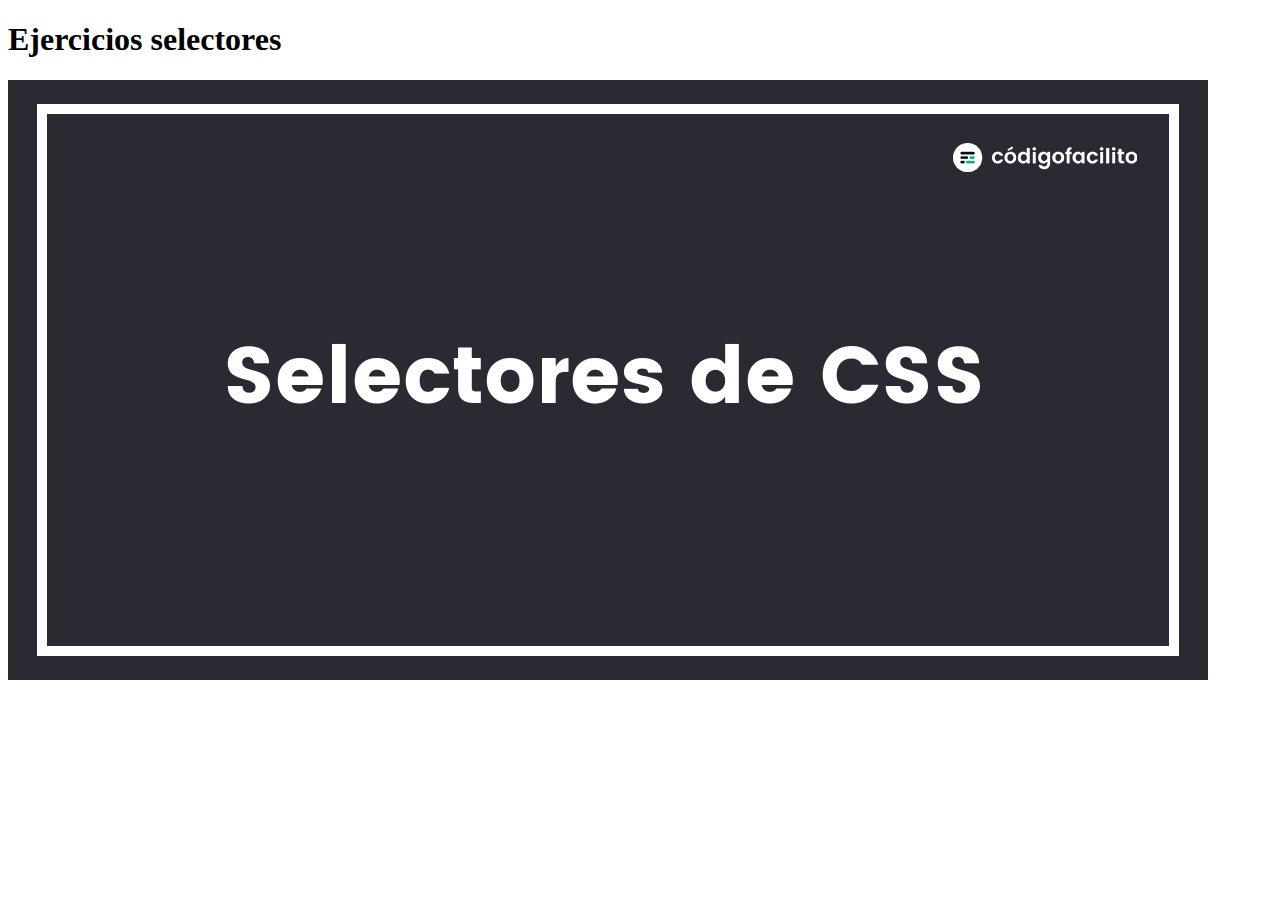
<file: CSS-Selectores/index.html>
<!DOCTYPE html>
<html lang="en">
<head>
    <meta charset="UTF-8">
    <meta http-equiv="X-UA-Compatible" content="IE=edge">
    <meta name="viewport" content="width=device-width, initial-scale=1.0">
    <title>CSS Selectores</title>
</head>
<body>
    <h1>Ejercicios selectores</h1>
    <img src="img/42.png">


</body>
</html>
</file>
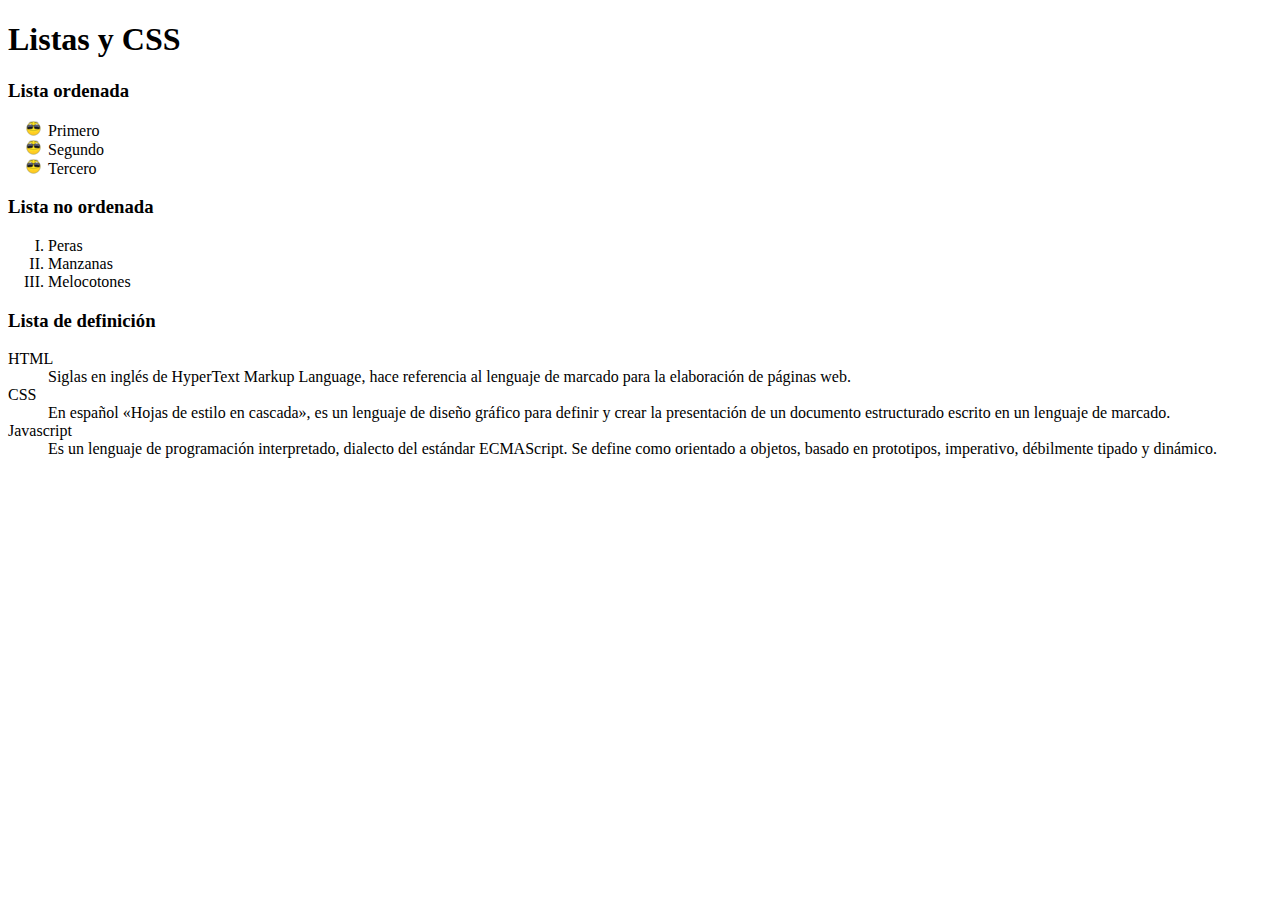
<file: listascss/index.html>
<!DOCTYPE html>
<html lang="en">
<head>
    <meta charset="UTF-8">
    <meta http-equiv="X-UA-Compatible" content="IE=edge">
    <meta name="viewport" content="width=device-width, initial-scale=1.0"> 
    <title>listascss</title>
    <link rel="stylesheet" href="style.css">
</head>
<body>
    <h1>Listas y CSS</h1>
    <h3>Lista ordenada</h3>
        <ol>
            <li>Primero</li>
            <li>Segundo</li>
            <li>Tercero</li>
        </ol>
    <h3>Lista no ordenada</h3>
        <ul>
            <li>Peras</li>
            <li>Manzanas</li>
            <li>Melocotones</li>
        </ul>
    <h3>Lista de definición</h3>
        <dl>
            <dt>HTML</dt>
            <dd>Siglas en inglés de HyperText Markup Language, 
                hace referencia al lenguaje de marcado para la 
                elaboración de páginas web.
            </dd>
            <dt>CSS</dt>
            <dd>En español «Hojas de estilo en cascada», 
                es un lenguaje de diseño gráfico para definir y 
                crear la presentación de un documento estructurado 
                escrito en un lenguaje de marcado.
            </dd>
            <dt>Javascript</dt>
            <dd>Es un lenguaje de programación interpretado,
                 dialecto del estándar ECMAScript.
                 Se define como orientado a objetos, 
                basado en prototipos, imperativo,
                débilmente tipado y dinámico.
            </dd>
        </dl>
</body>
</html>
</file>
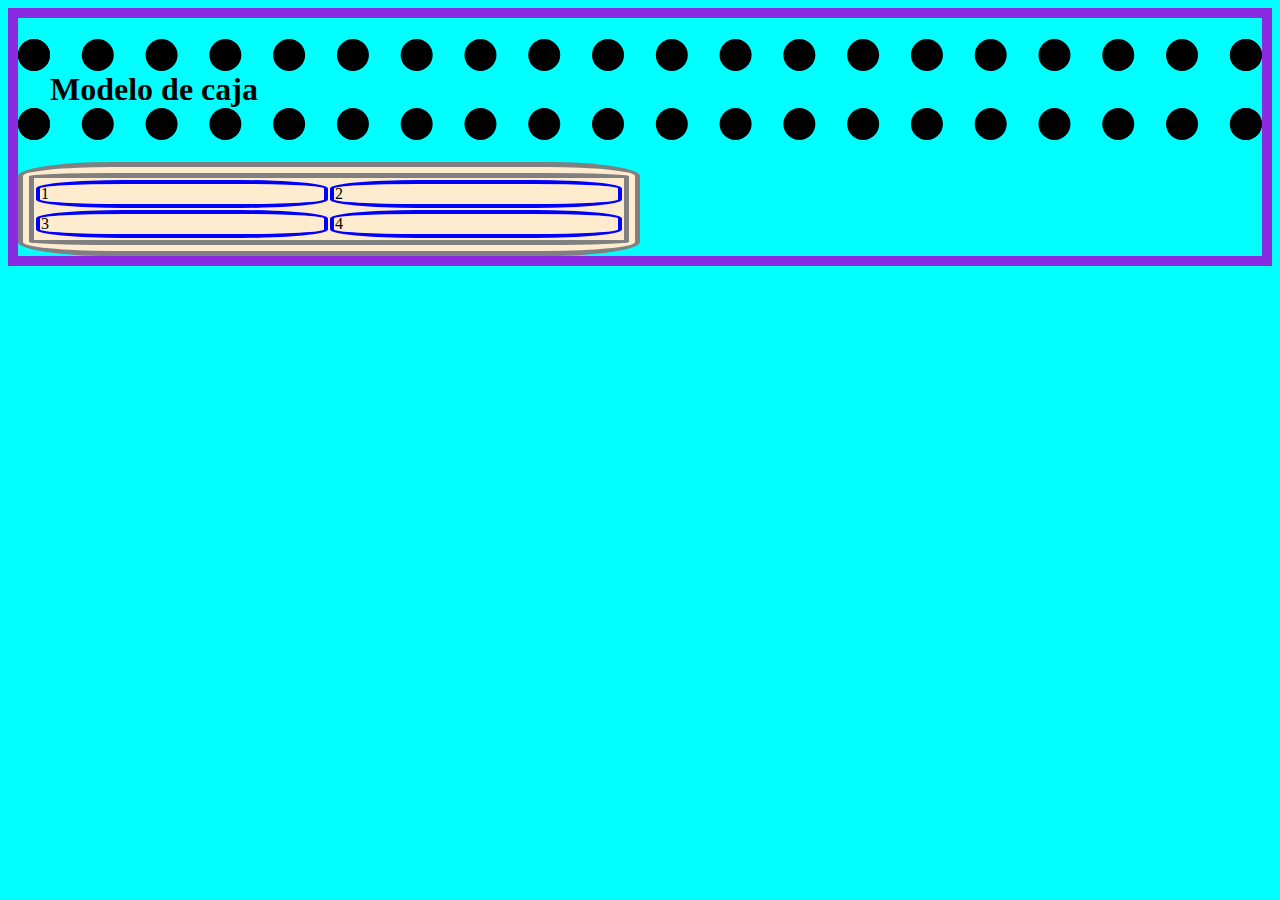
<file: Modelodecaja/index.html>
<!DOCTYPE html>
<html lang="en">
<head>
    <meta charset="UTF-8">
    <meta http-equiv="X-UA-Compatible" content="IE=edge">
    <meta name="viewport" content="width=device-width, initial-scale=1.0">
    <title>Document</title>
    <link rel="stylesheet" href="style.css">
</head>
<body>
    <h1>Modelo de caja</h1>
    <table>
        <tr>
            <td>1</td>
            <td>2</td>
        </tr>
        <tr>
            <td>3</td>
            <td>4</td>
        </tr>
    </table>
</body>
</html>
</file>
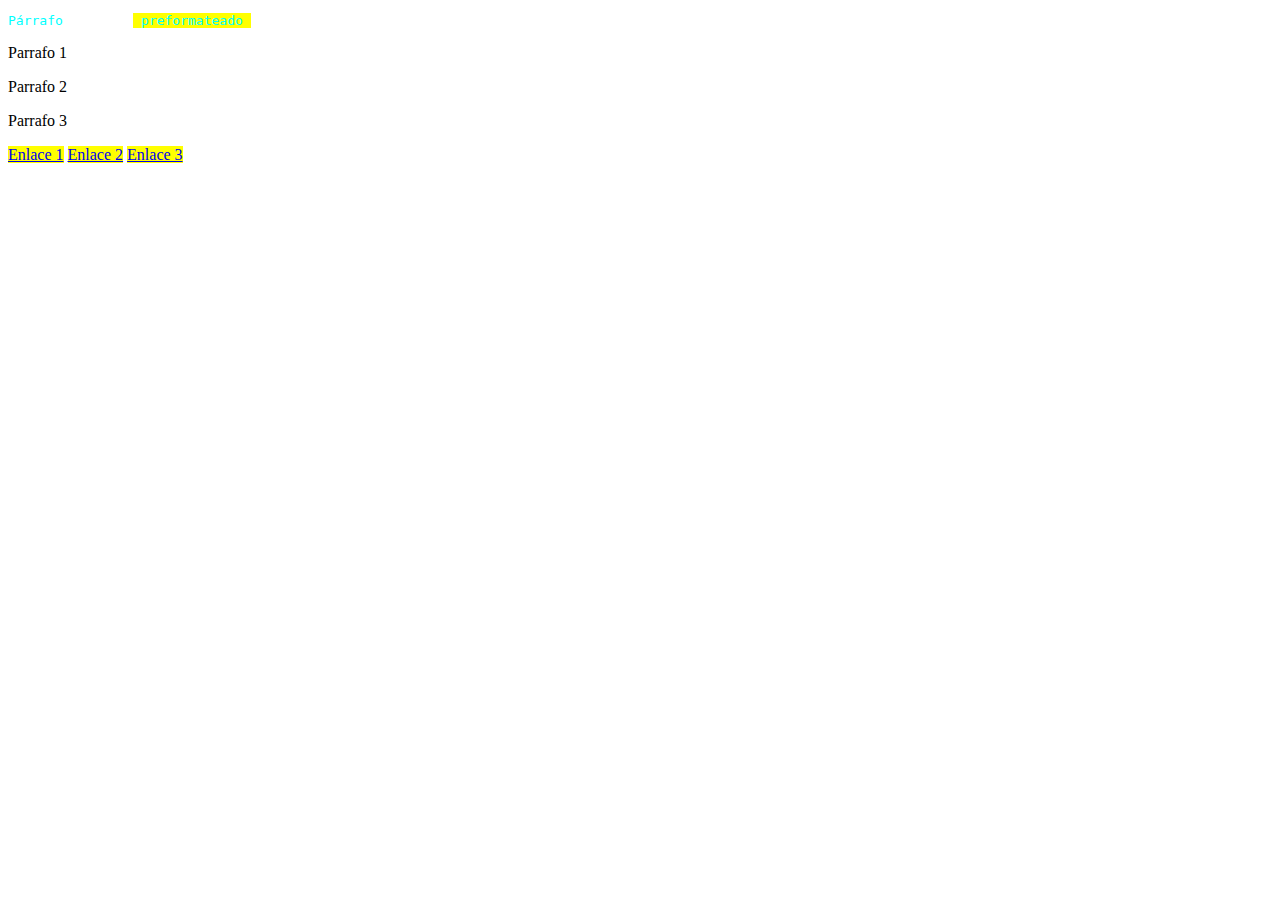
<file: pseudoclaseypseudoelemento/index.html>
<!DOCTYPE html>
<html lang="en">
<head>
    <!-- Autor Samuel Díaz Martos -->
    <meta charset="UTF-8">
    <meta http-equiv="X-UA-Compatible" content="IE=edge">
    <meta name="viewport" content="width=device-width, initial-scale=1.0">
    <title>Document</title>
    <link rel="stylesheet" href="style.css">
</head>
<body>
    <header>
        <pre>Párrafo         <mark> preformateado </mark></pre>
        <p>Parrafo 1</p>
        <p>Parrafo 2</p>
        <p>Parrafo 3</p>
    </header>
    <footer>
        <a href="https://www.google.es/">Enlace 1</a>
        <a href="https://www.mclibre.org/consultar/htmlcss/">Enlace 2</a>
        <a href="https://github.com/">Enlace 3</a>
    </footer>

</body>
</html>
</file>
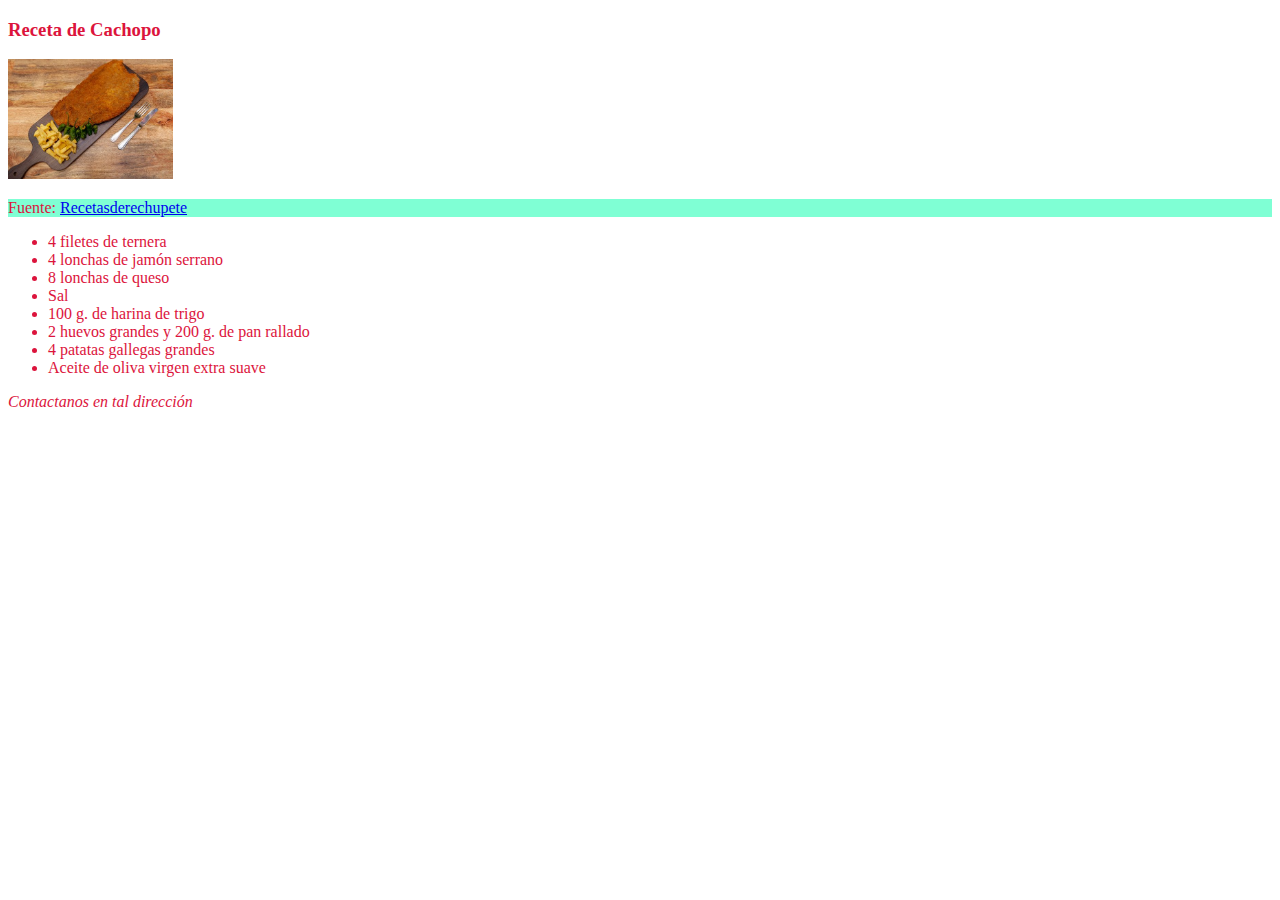
<file: Receta/Index.html>
<!DOCTYPE html>
<html lang="es">
<head>
    <meta charset="UTF-8">
    <meta http-equiv="X-UA-Compatible" content="IE=edge">
    <meta name="viewport" content="width=device-width, initial-scale=1.0">
    <title>Ejercicio Receta</title>
</head>
<link rel="stylesheet" href="Estilos/estilos.css">
<body>
    <h3>Receta de Cachopo</h3>
    <img src="img/ cachopo.jpg" alt="cachopo" style="height: 120px; width:auto">
    <p> Fuente: <a href="https://www.recetasderechupete.com/cachopo-de-ternera-receta-asturiana-paso-a-paso/10101/" target="_blank">Recetasderechupete</a>
    <a href="https://www.recetasderechupete.com/cachopo-de-ternera-receta-asturiana-paso-a-paso/10101/" target="_top"></a></p>
    <ul>
        <li>4 filetes de ternera</li>
        <li>4 lonchas de jamón serrano</li>
        <li>8 lonchas de queso </li>
        <li>Sal</li>
        <li>100 g. de harina de trigo</li>
        <li>2 huevos grandes y 200 g. de pan rallado</li>
        <li>4 patatas gallegas grandes</li>
        <li>Aceite de oliva virgen extra suave </li>
    </ul>
    <address>Contactanos en tal dirección</address>
</body>
</html>
</file>
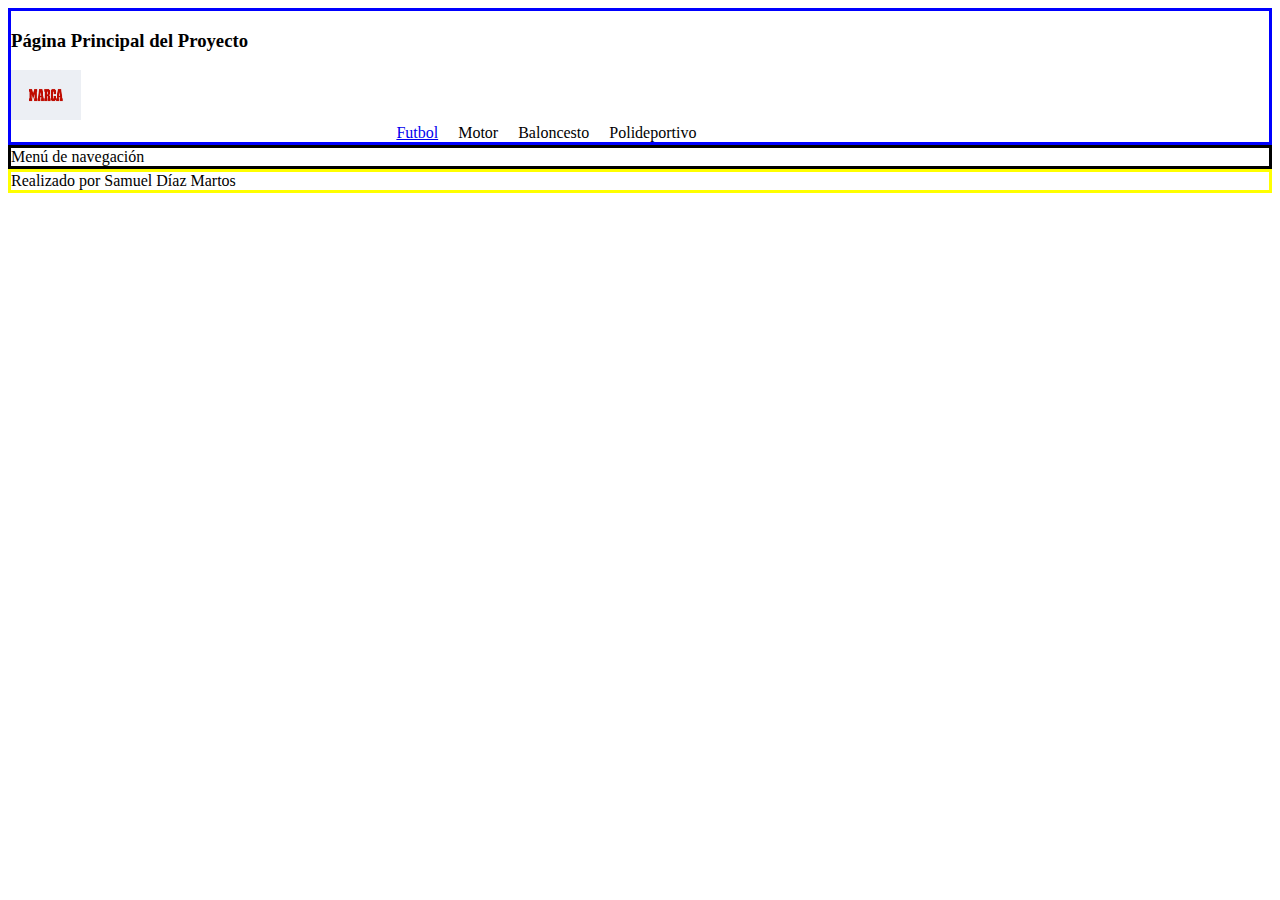
<file: Secciones/index.html>
<!DOCTYPE html>
<html lang="en">
<head>
    <meta charset="UTF-8">
    <meta http-equiv="X-UA-Compatible" content="IE=edge">
    <meta name="viewport" content="width=device-width, initial-scale=1.0">
    <title>Document</title>
    <link rel="stylesheet" href="style.css">
</head>
<body>
    <header>
        <h3>Página Principal del Proyecto</h3>
        <div class="contenedor">    
            <div class="logo"><img src="img/logo.jpg" alt="Samu" width="70" height="50"></div>
            <div class="menu">
                <ul>
                    <li class="menu"><a href="https://www.marca.com/futbol/atletico/2022/10/24/635669e4ca4741e2448b45ba.html">Futbol</a></li>
                    <li class="menu">Motor</li>
                    <li class="menu">Baloncesto</li>
                    <li class="menu">Polideportivo</li>
                </ul>
            </div>
        </div>
    </header>
    <nav>Menú de navegación</nav>
    <main></main>
    <footer>Realizado por Samuel Díaz Martos</footer>
</body>
</html>
</file>
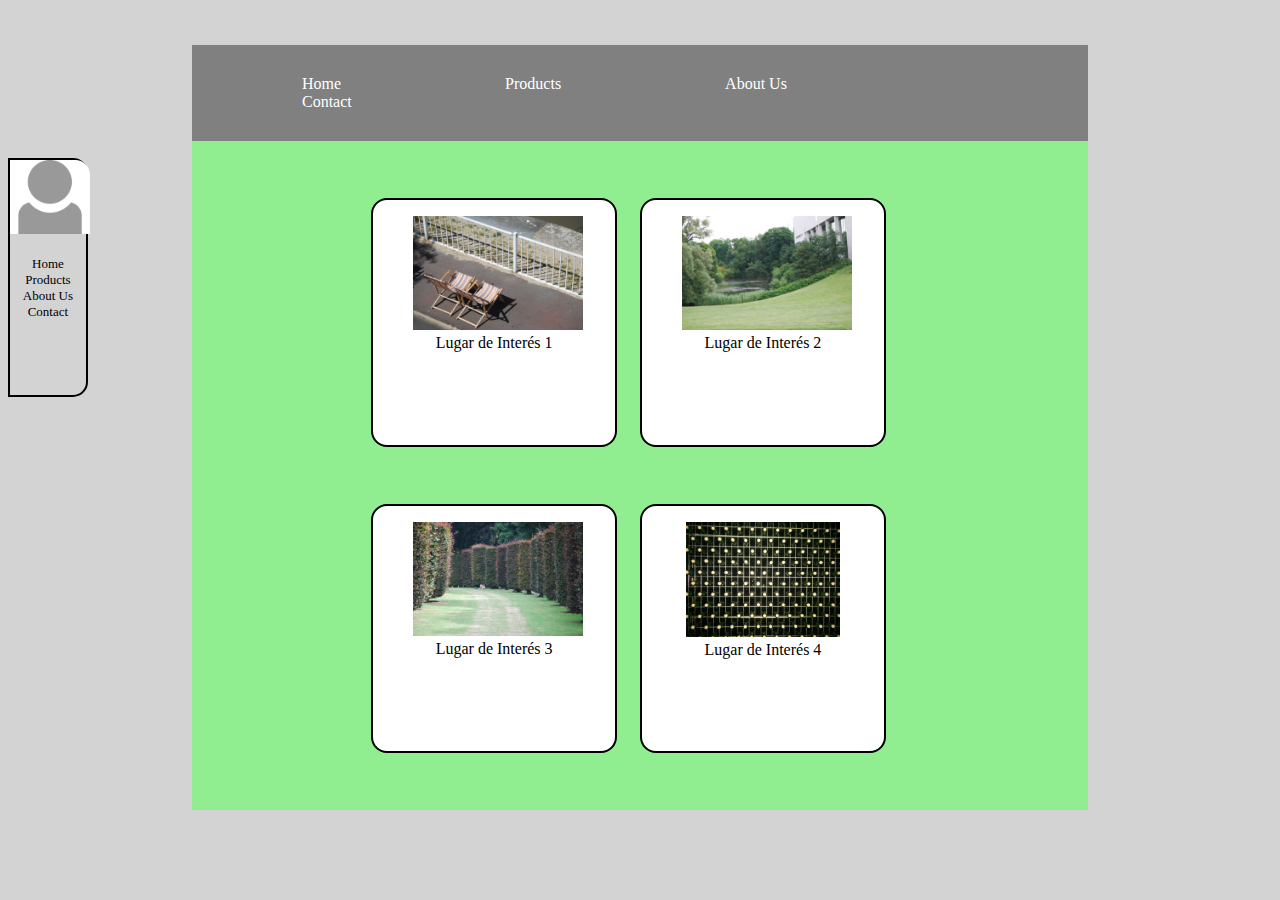
<file: Samuel Diaz position/ejercicio.html>
<!DOCTYPE html>
<html lang="es">

<head>
    <meta charset="UTF-8">
    <meta name="viewport" content="width=device-width, initial-scale=1.0">
    <meta http-equiv="X-UA-Compatible" content="ie=edge">
    <title>Samuel Diaz</title>
    <link rel="stylesheet" type="text/css" href="./style.css">
</head>

<body>

    <div class="container">

        <nav>
            <div class="nav-item">
                Home
            </div>
            <div class="nav-item">
                Products
            </div>
            <div class="nav-item">
                About Us
            </div>
            <div class="nav-item">
                Contact
            </div>

        </nav>
        <div class="caja1">
        <figure id="li1">
            <img src="img/img1.jpg" class="img1" alt="img1">
            <figcaption>Lugar de Interés 1</figcaption>
        </figure>
        </div>
        <div class="caja2">
        <figure id="li2">
            <img src="img/img2.jpg" class="img2" alt="img2">
            <figcaption>Lugar de Interés 2</figcaption>
        </figure>
        </div>
        <div class="caja3">
        <figure id="li3">
            <img src="img/img3.jpg" class="img3" alt="img3">
            <figcaption>Lugar de Interés 3</figcaption>
        </figure>
        </div>
        <div class="caja4">
        <figure id="li4">
            <img src="img/img4.jpg" class="img4" alt="img4">
            <figcaption>Lugar de Interés 4</figcaption>
        </figure>
        </div>
    </div>

    <div class="fixed-sidebar">
        <img src="img/profile.png" class="img5" alt="img5">
        <br>
        <br>
        <ul>
            <li>Home</li>
            <li>Products</li>
            <li>About Us</li>
            <li>Contact</li>
        </ul>
    </div>

</body>

</html>
</file>
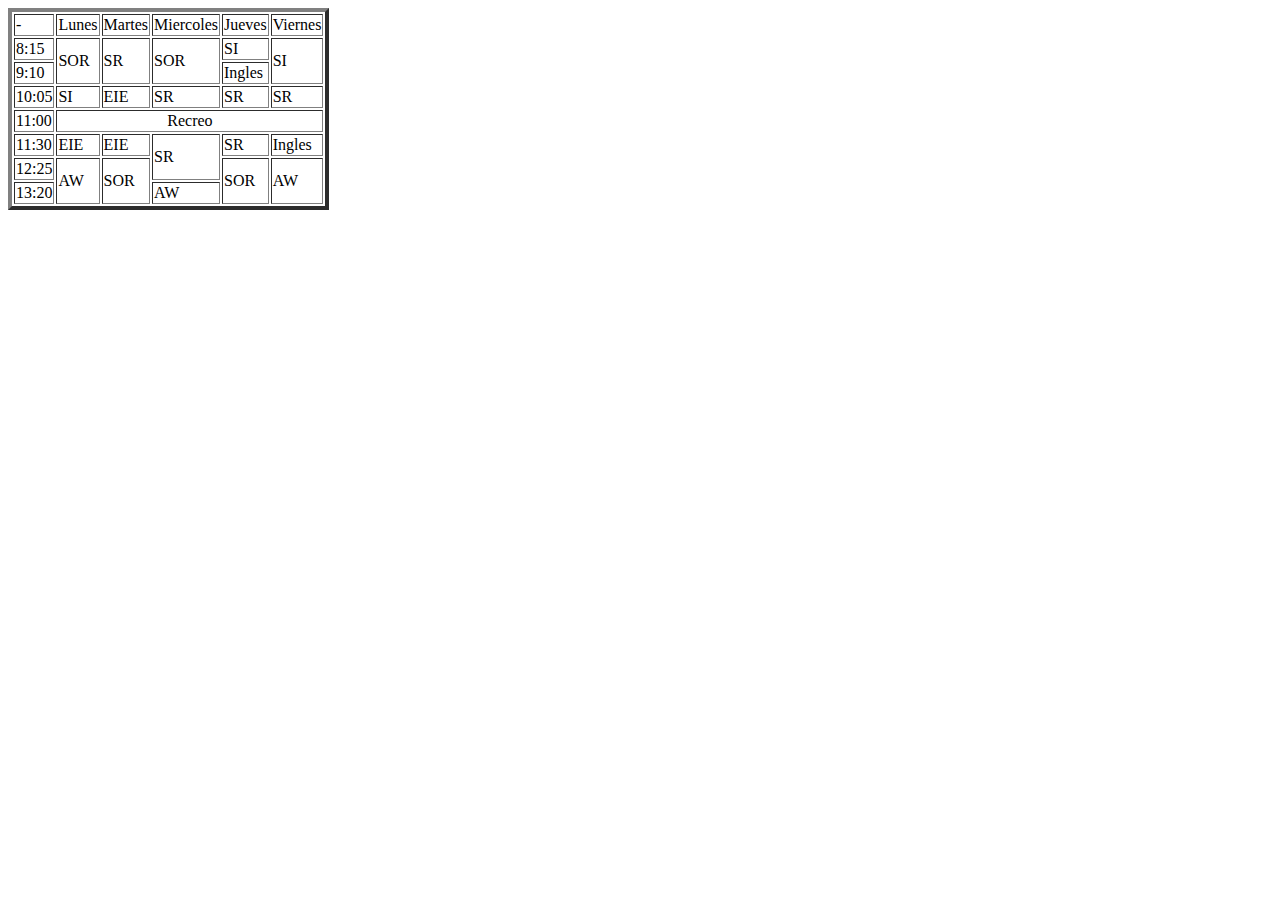
<file: Tablas/tablasSamu.html>
<!DOCTYPE html>
<html lang="es">
<head>
    <meta charset="UTF-8">
    <meta http-equiv="X-UA-Compatible" content="IE=edge">
    <meta name="viewport" content="width=device-width, initial-scale=1.0">
    <title>Horario de clase</title>
</head>
<body>
    <table border="4">
        <tr>
            <td>-</td>
            <td> Lunes </td>
            <td> Martes </td>
            <td> Miercoles </td>
            <td> Jueves </td>
            <td> Viernes </td>
        </tr>
        <tr>
            <td>8:15</td>
            <td rowspan="2">SOR</td>
            <td rowspan="2">SR</td>
            <td rowspan="2">SOR</td>
            <td>SI</td>
            <td rowspan="2">SI</td>
        </tr>
        <tr>
            <td>9:10</td>
            <td>Ingles</td>

        </tr>
        <tr>
            <td>10:05</td>
            <td>SI</td>
            <td>EIE</td>
            <td>SR</td>
            <td>SR</td>
            <td>SR</td>
        </tr>
        <tr>
            <td>11:00</td>
            <td colspan="5" align="center">Recreo</td>
        </tr>
        <tr>
            <td>11:30</td>
            <td>EIE</td>
            <td>EIE</td>
            <td rowspan="2">SR</td>
            <td>SR</td>
            <td>Ingles</td>
        </tr>
        <tr>
            <td>12:25</td>
            <td rowspan="2">AW</td>
            <td rowspan="2">SOR</td>
            <td rowspan="2">SOR</td>
            <td rowspan="2">AW</td>
        </tr>
        <tr>
            <td>13:20</td>
            <td>AW</td>
        </tr>
    </table>
</body>
</html>
</file>
<file: listascss/style.css>
ul{
    list-style: upper-roman;
}
ol{
    list-style-image:url(./img/foto.png)
}
dt.personalizado{
    background-color: yellow;
    border-color: red;
    border-width: 3px;
    border-style: solid;
    padding: 3px;
    width: 30%;
}
</file>
<file: Modelodecaja/style.css>
body{
    border-style: solid;
    border-width: 10px;
    border-color: blueviolet;
    background-color: aqua;
    font-size: 1em;
}
h1{
    border-style: dotted;
    border-width: 2rem;
}
table{
    border-style: double;
    border-width: 1rem;
    border-radius: 15%;
    background-color: blanchedalmond;
    height: 50%;
    width: 50%;
}
tr{
    border: 1rem blue solid;
    border-radius: 15%;
}
td{
    border: 0.3rem blue solid;
    border-radius: 30%;
}
</file>
<file: pseudoclaseypseudoelemento/style.css>
/* Autor: Samuel Díaz Martos */

header :first-child{
    color: aqua;
}

a:link{
    background-color: yellow;
}

a:visited{
    background-color: blue;
}

a:hover{
    background-color: yellow;
    color: green;    
    font-size: larger;
    font-weight: bold;
}
</file>
<file: Receta/Estilos/estilos.css>
body{
    color: crimson;
}
p{
    background-color: aquamarine;
}
</file>
<file: Secciones/style.css>
header{
    border: 3px blue solid;
    height: 20%;
}

nav{
    border: 3px black solid;
    height: 60%;
}

footer{
    border: 3px yellow solid;
    height: 20%;
}

li.menu{
    list-style-type: none;
    display: inline;
    padding: 3px;
    margin: 5px;
}
div.logo{
    display: inline;
    width: 30%;
}
ul{
    width: 1px;
    display: inline;
    padding-left: 30%;
}
</file>
<file: Samuel Diaz position/style.css>
body{
    background-color: lightgray;
}
.container{
    background-color: lightgreen;
    position: absolute;
    top: 5% ;
    height: 85% ;
    width: 70% ;
    left: 15%;
}
nav{
    background-color: gray;
    padding: 30px;
    color: white;
}
.nav-item{
    list-style-type: none;
    display: inline;
    margin: 70px; 
    padding: 10px;
    
}
.caja1{
    background-color: white;
    position: absolute;
    top: 20% ;
    left: 20%;
    height: 32% ;
    width: 27% ;
    border: black 2px solid;
    border-radius: 1rem;

}
#li1{
    text-align: center;
}
.img1{
    position: relative;
    width: 105% ;
}
.caja2{
    background-color: white;
    position: absolute;
    top: 20% ;
    height: 32% ;
    width: 27% ;
    left: 50%;
    border: black 2px solid;
    border-radius: 1rem;

}
#li2{
    text-align: center;
}
.img2{
    position: relative;
    width: 105%;
}
.caja3{
    background-color: white;
    position: absolute;
    top: 60% ;
    height: 32% ;
    width: 27% ;
    left: 20%;
    border: black 2px solid;
    border-radius: 1rem;
}
#li3{
    text-align: center;
}
.img3{
    position: relative;
    width: 105%;
}
.caja4{
    background-color: white;
    position: absolute;
    top: 60% ;
    height: 32% ;
    width: 27% ;
    left: 50%;
    border: black 2px solid;
    border-radius: 1rem;
}
#li4{
    text-align: center;

}
.img4{
    position: relative;
    width: 95% ;
    
}

.img5{
    position: relative;
    width: 80px;
    border-top-right-radius: 15px;
}
.fixed-sidebar{
    border: black 2px solid;
    border-top-right-radius: 15px;
    border-bottom-right-radius: 15px;
    position: relative;
    top: 150px;
    width: 6% ;
    height: 235px;
    
}

ul, li{
    list-style-type: none;
    text-align: center;
    font-size: 13px;
    margin: 0px;
    padding: 0px;
    border: 0px;
}
</file>
